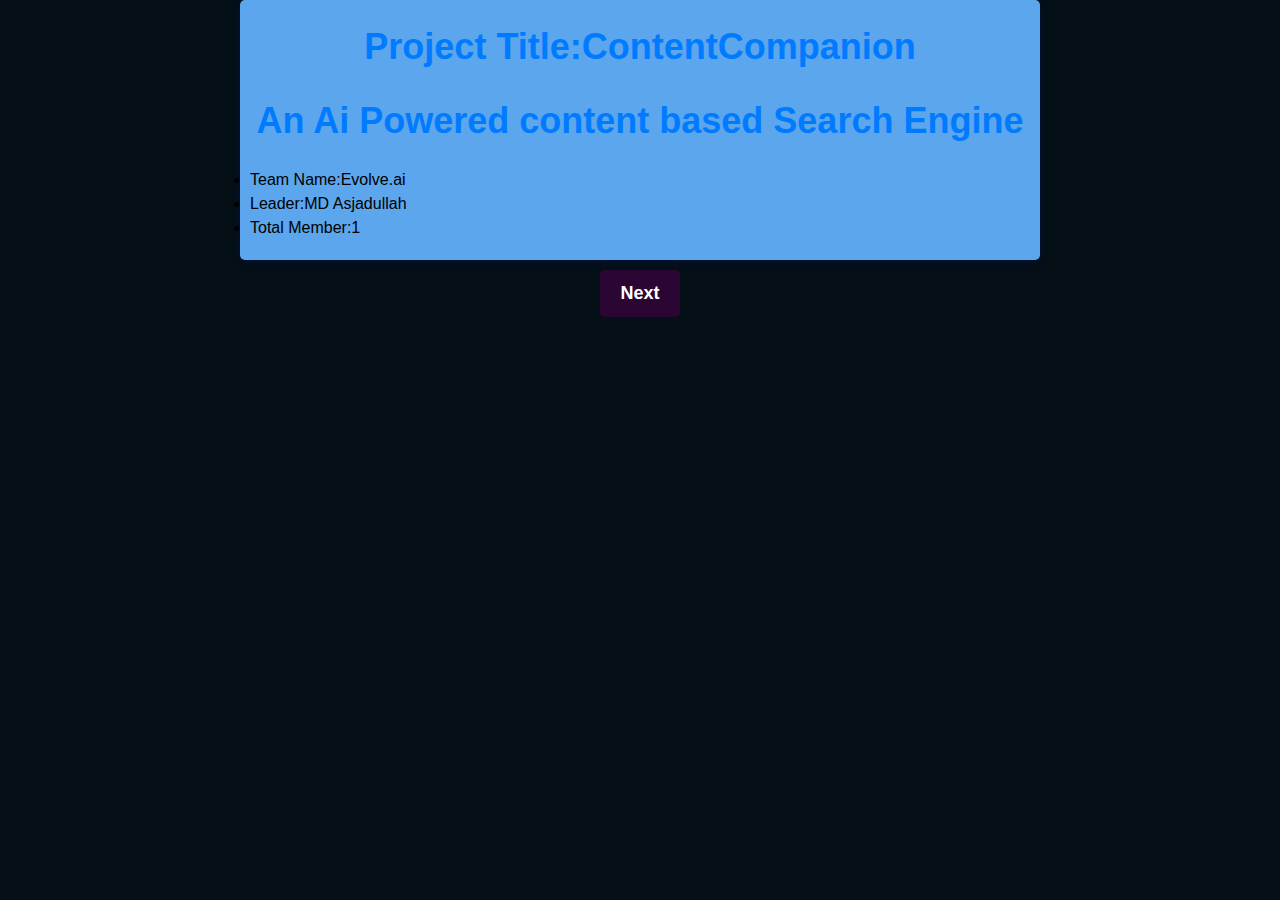
<file: index.html>
<!DOCTYPE html>
<html lang="en">
<head>
    <meta charset="UTF-8">
    <meta http-equiv="X-UA-Compatible" content="IE=edge">
    <meta name="viewport" content="width=device-width, initial-scale=1.0">
    <title>AI Presentation</title>
    <link rel="stylesheet" type="text/css" href="css/pr.css">
</head>
<body>
    <div class="page">
        <h1>Project Title:ContentCompanion</h1>
        <h2>An Ai Powered content based Search Engine</h2>
        <li>Team Name:Evolve.ai</li>
        <li>Leader:MD Asjadullah</li>
        <li>Total Member:1</li>
    </div>
    <div class="bt">
        <a href="page2.html" class="button1">Next</a>
    </div>
</body>
</html>
</file>
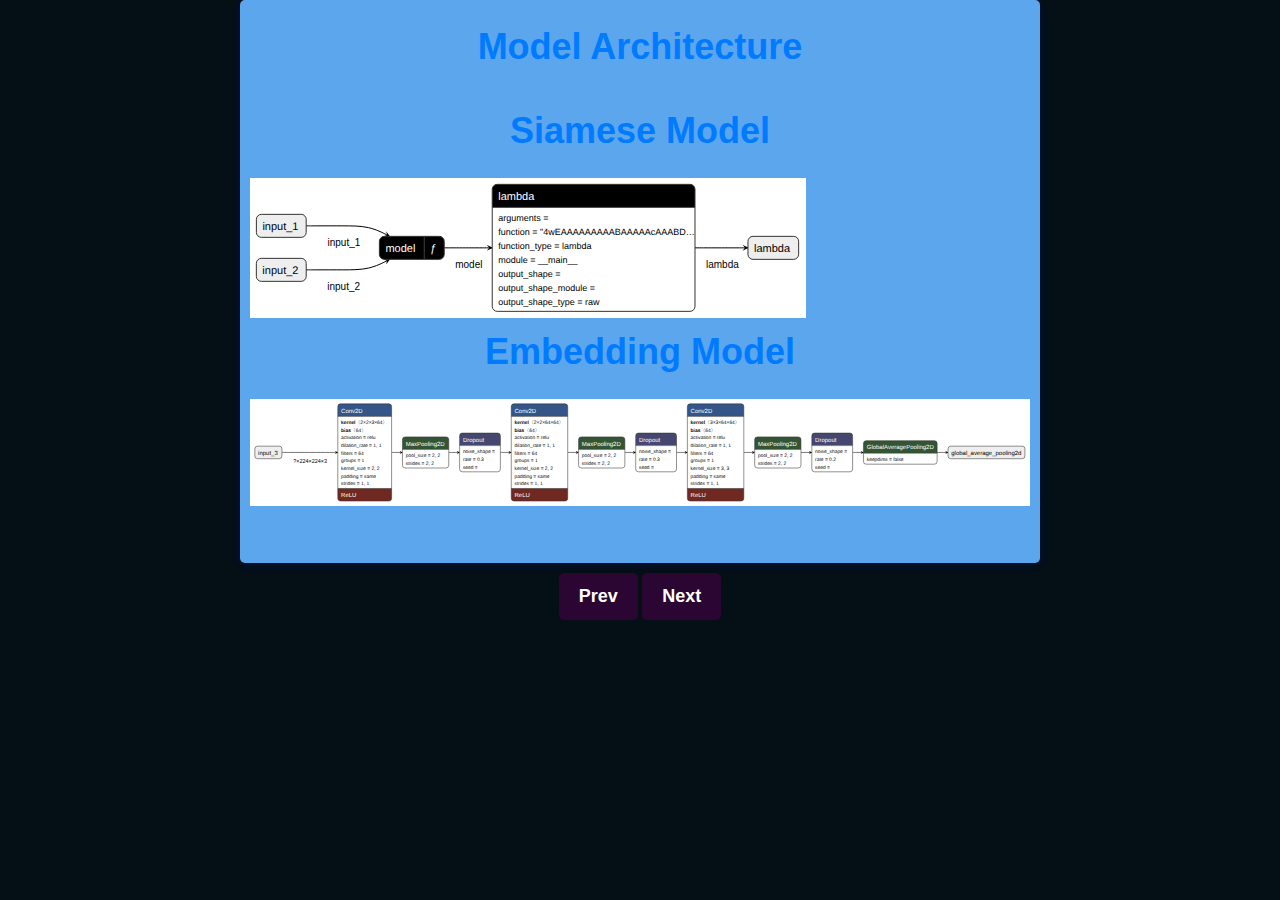
<file: arch.html>
<!DOCTYPE html>
<html lang="en">
<head>
    <meta charset="UTF-8">
    <meta http-equiv="X-UA-Compatible" content="IE=edge">
    <meta name="viewport" content="width=device-width, initial-scale=1.0">
    <title>AI Presentation</title>
    <link rel="stylesheet" type="text/css" href="css/pr.css">
</head>
<body>
    <div class="page" style="width: 800px;height: 90%vh;">
        <h1>Model Architecture</h1>
        <p> 
            <h2>Siamese Model</h2>
            <img src="arch/siamese_model.svg" style="max-width: 100%; max-height: 100%;" alt="Siamese model">

            <h2>Embedding Model</h2>
            <img src="arch/embedding_model.svg" style="max-width: 100%; max-height: 100%;" alt="Embedding model">

        </p>
    </div>
    <div class="bt">
        <a href="page4.html" class="button1">Prev</a>
        <a href="page5.html" class="button1">Next</a>
    </div>
</body>
</html>
</file>
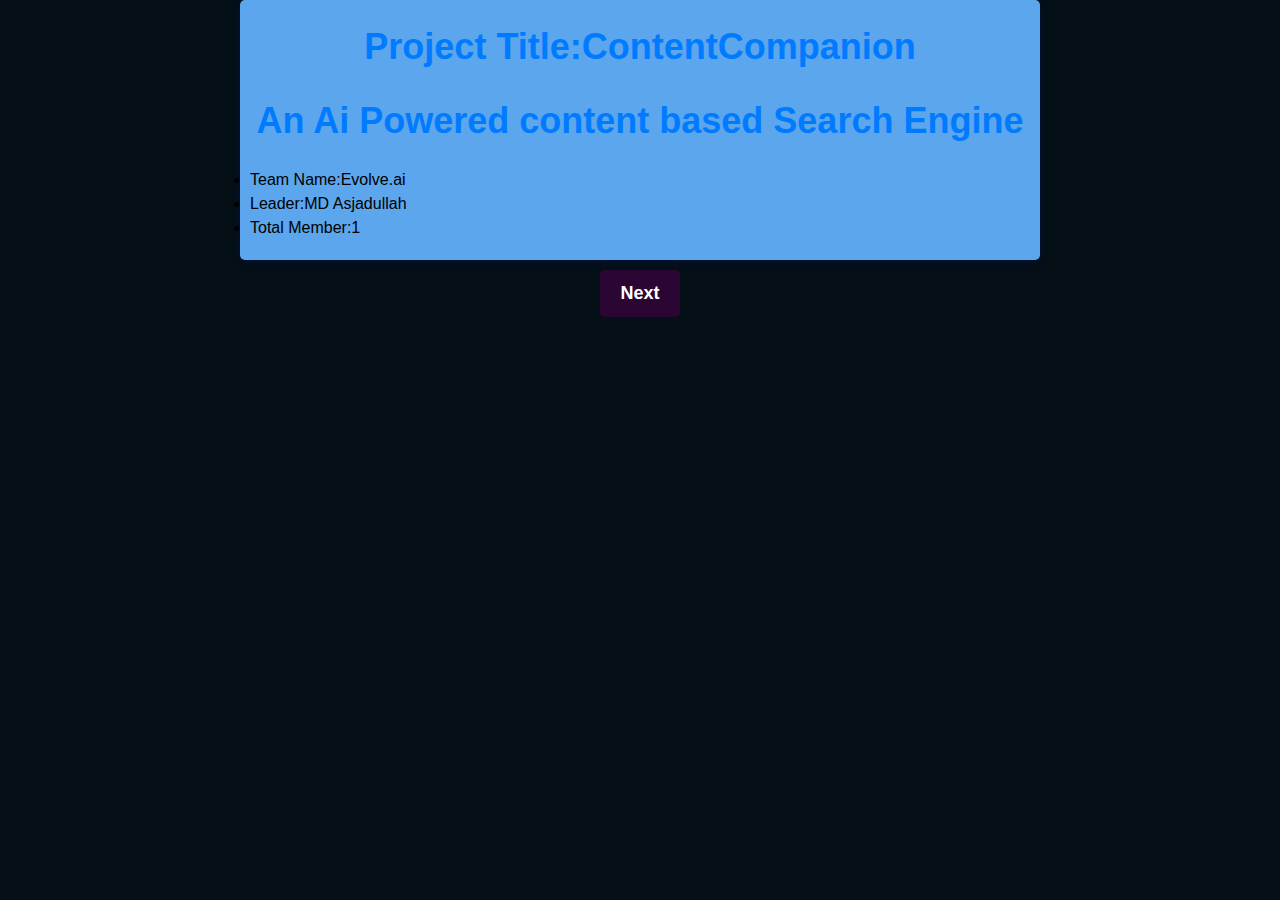
<file: page1.html>
<!DOCTYPE html>
<html lang="en">
<head>
    <meta charset="UTF-8">
    <meta http-equiv="X-UA-Compatible" content="IE=edge">
    <meta name="viewport" content="width=device-width, initial-scale=1.0">
    <title>AI Presentation</title>
    <link rel="stylesheet" type="text/css" href="css/pr.css">
</head>
<body>
    <div class="page">
        <h1>Project Title:ContentCompanion</h1>
        <h2>An Ai Powered content based Search Engine</h2>
        <li>Team Name:Evolve.ai</li>
        <li>Leader:MD Asjadullah</li>
        <li>Total Member:1</li>
    </div>
    <div class="bt">
        <a href="page2.html" class="button1">Next</a>
    </div>
</body>
</html>
</file>
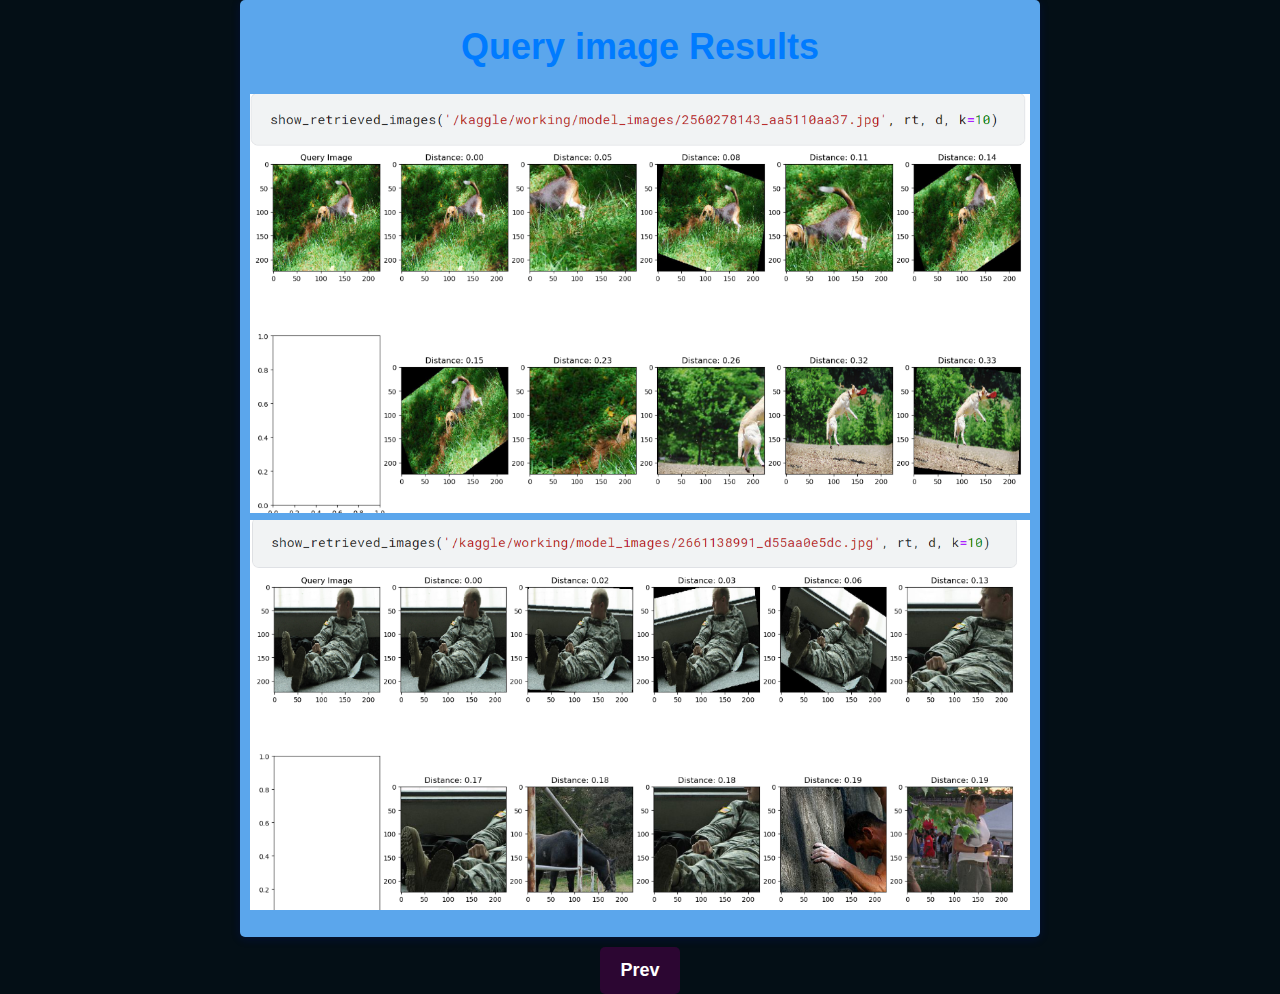
<file: page10.html>
<!DOCTYPE html>
<html lang="en">
<head>
    <meta charset="UTF-8">
    <meta http-equiv="X-UA-Compatible" content="IE=edge">
    <meta name="viewport" content="width=device-width, initial-scale=1.0">
    <title>AI Presentation</title>
    <link rel="stylesheet" type="text/css" href="css/pr.css">
</head>
<body>
    <div class="page">
        <h2>Query image Results</h2>
        <img src="img/Result1.png" style="max-width: 100%; max-height: 50%;" alt="result">
        <img src="img/Result.png" style="max-width: 100%; max-height: 50%;" alt="result">
    </div>
    <div class="bt">
        <a href="page9.html" class="button1">Prev</a>
    </div>
</body>
</html>
</file>
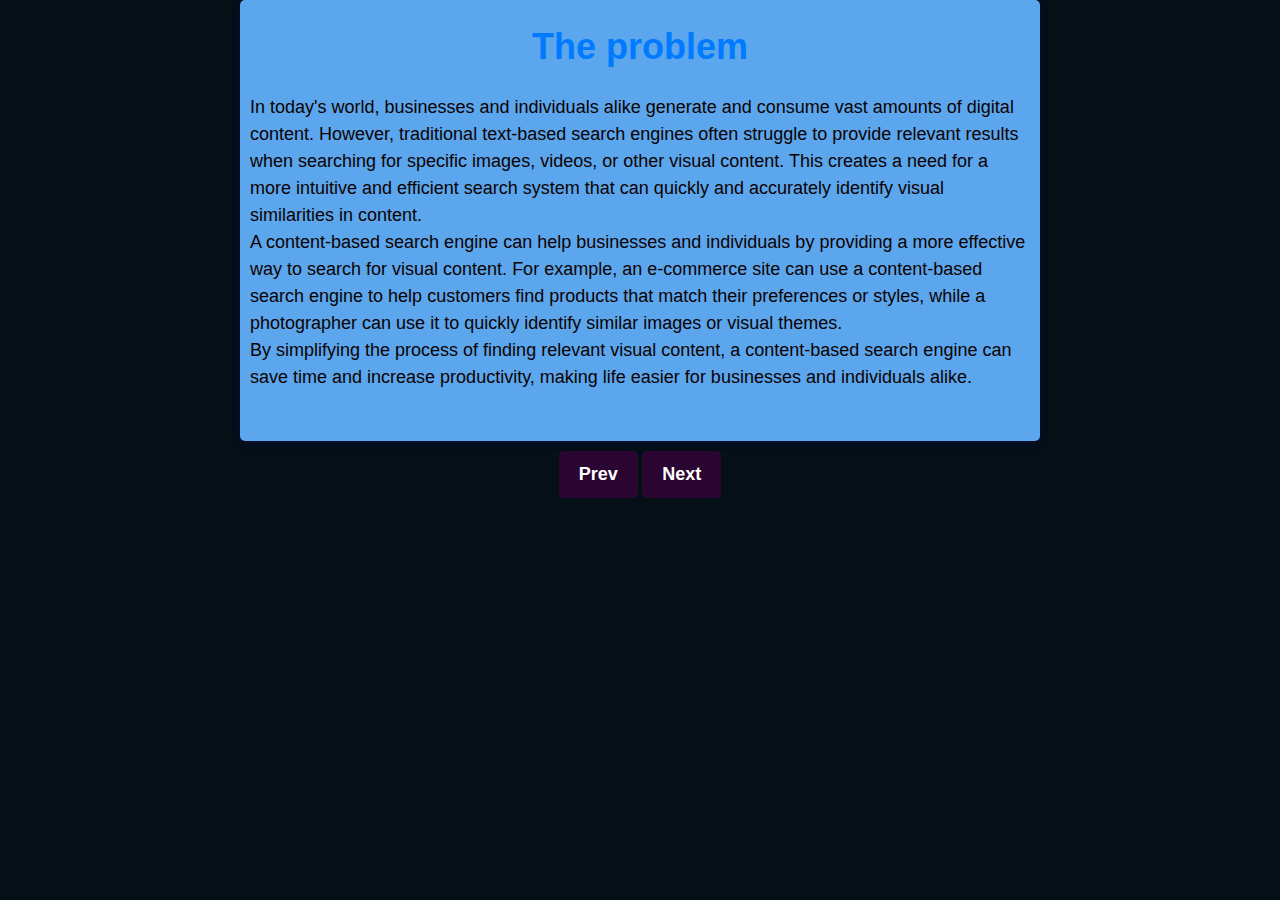
<file: page2.html>
<!DOCTYPE html>
<html lang="en">
<head>
    <meta charset="UTF-8">
    <meta http-equiv="X-UA-Compatible" content="IE=edge">
    <meta name="viewport" content="width=device-width, initial-scale=1.0">
    <title>AI Presentation</title>
    <link rel="stylesheet" type="text/css" href="css/pr.css">
</head>
<body>
    <div class="page">
        <h1>The problem</h1>
        <p>In today's world, businesses and individuals alike generate and consume vast amounts of digital content. 
        However, traditional text-based search engines often struggle to provide relevant results when searching for 
        specific images, videos, or other visual content. This creates a need for a more intuitive and efficient search
        system that can quickly and accurately identify visual similarities in content.<br>
        A content-based search engine can help businesses and individuals by providing a more effective way to search for 
        visual content. For example, an e-commerce site can use a content-based search engine to help customers find products 
        that match their preferences or styles, while a photographer can use it to quickly identify similar images or visual themes.
        <br>By simplifying the process of finding relevant visual content, a content-based search engine can save time and increase 
        productivity, making life easier for businesses and individuals alike.</p>
    </div>
    <div class="bt">
        <a href="index.html" class="button1">Prev</a>
        <a href="page3.html" class="button1">Next</a>
    </div>
</body>
</html>
</file>
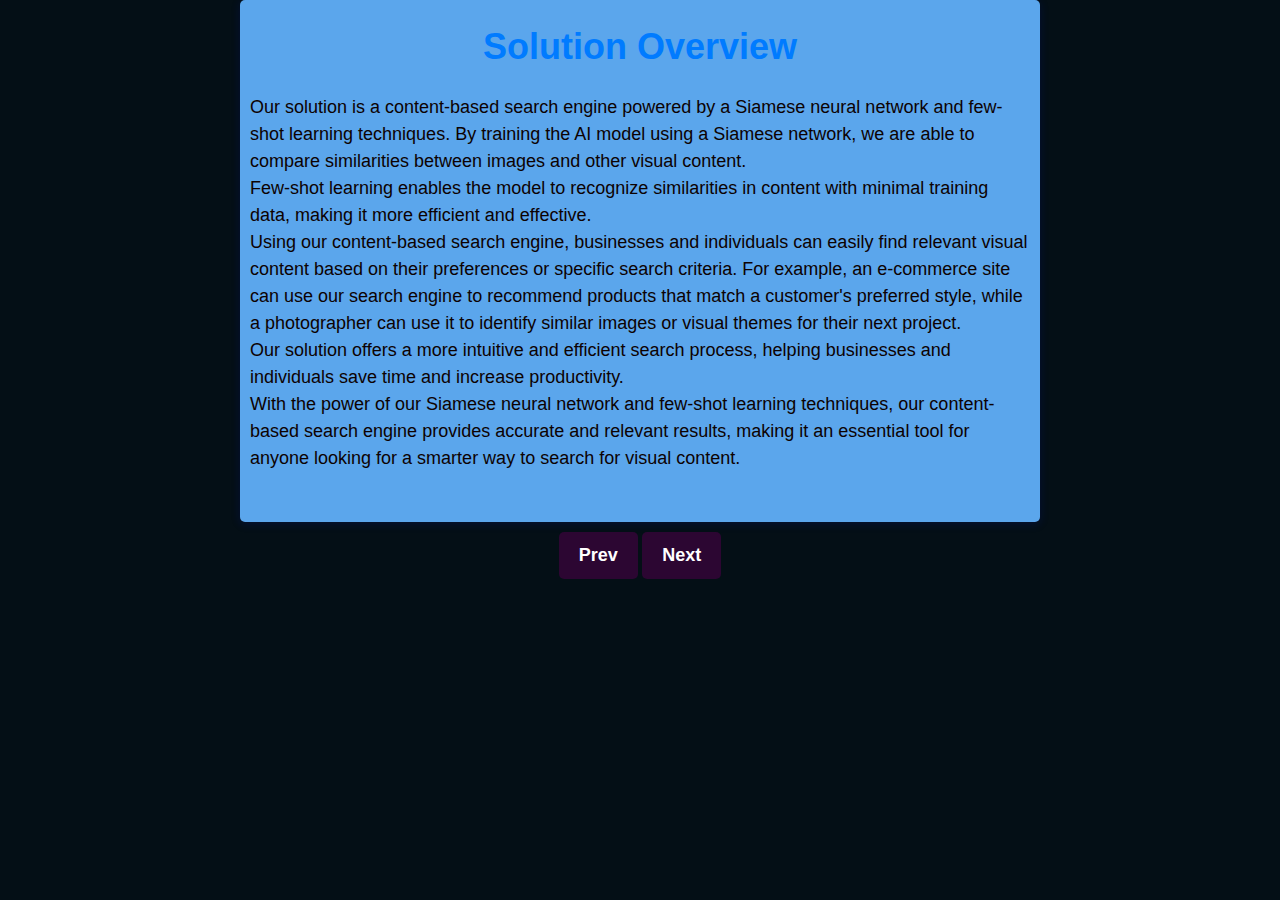
<file: page3.html>
<!DOCTYPE html>
<html lang="en">
<head>
    <meta charset="UTF-8">
    <meta http-equiv="X-UA-Compatible" content="IE=edge">
    <meta name="viewport" content="width=device-width, initial-scale=1.0">
    <title>AI Presentation</title>
    <link rel="stylesheet" type="text/css" href="css/pr.css">
</head>
<body>
    <div class="page">
        <h1>Solution Overview</h1>
        <p>Our solution is a content-based search engine powered by a Siamese neural network and 
            few-shot learning techniques. By training the AI model using a Siamese network, we are able to compare 
            similarities between images and other visual content. <br>Few-shot learning enables the model to recognize 
            similarities in content with minimal training data, making it more efficient and effective.<br>
            Using our content-based search engine, businesses and individuals can easily find relevant visual content 
            based on their preferences or specific search criteria. For example, an e-commerce site can use our search 
            engine to recommend products that match a customer's preferred style, while a photographer can use it to 
            identify similar images or visual themes for their next project.<br>
            Our solution offers a more intuitive and efficient search process, helping businesses and individuals save 
            time and increase productivity. <br>With the power of our Siamese neural network and few-shot learning techniques, 
            our content-based search engine provides accurate and relevant results, making it an essential tool for anyone 
            looking for a smarter way to search for visual content.</p>
    </div>
    <div class="bt">
        <a href="page2.html" class="button1">Prev</a>
        <a href="page4.html" class="button1">Next</a>
    </div>
</body>
</html>
</file>
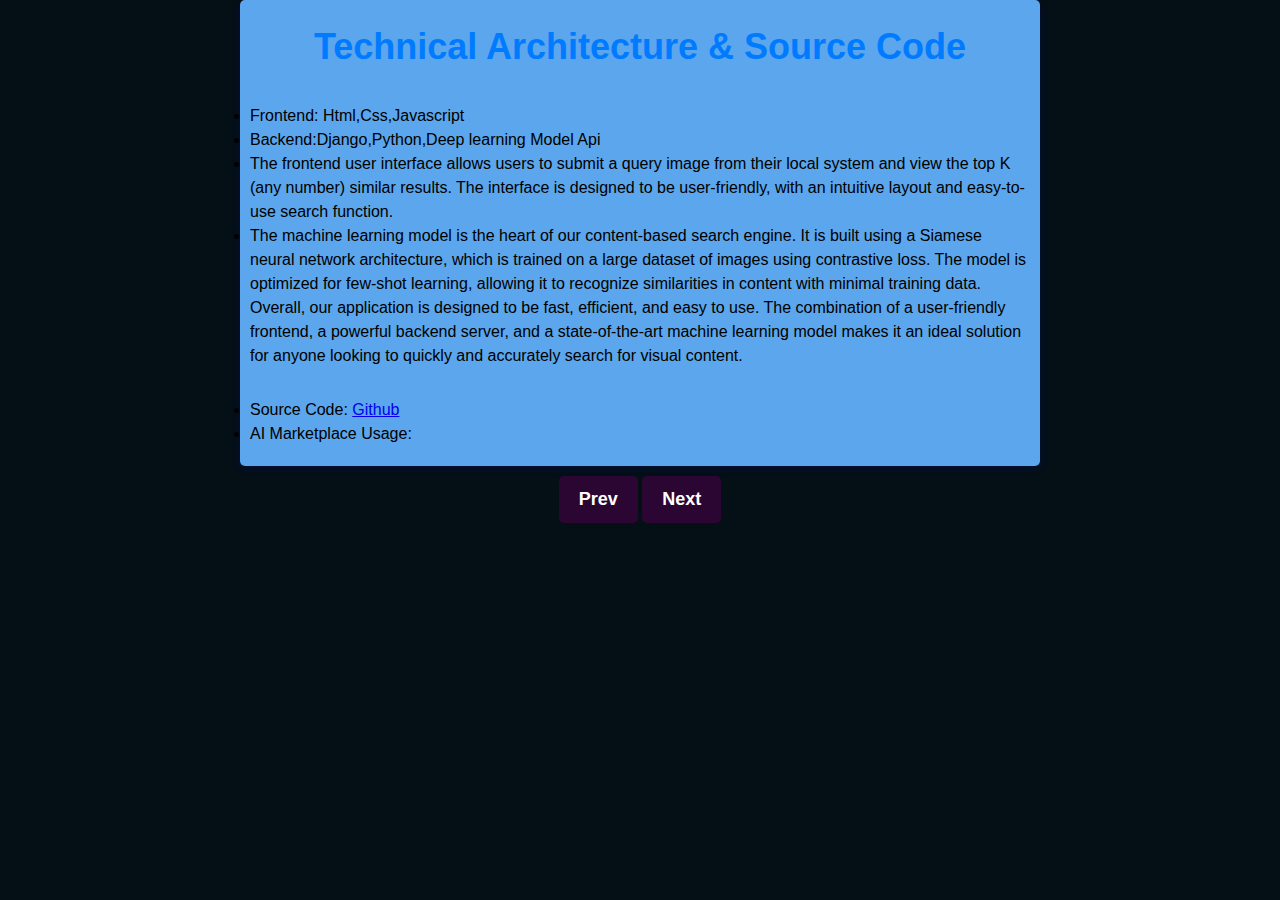
<file: page4.html>
<!DOCTYPE html>
<html lang="en">
<head>
    <meta charset="UTF-8">
    <meta http-equiv="X-UA-Compatible" content="IE=edge">
    <meta name="viewport" content="width=device-width, initial-scale=1.0">
    <title>AI Presentation</title>
    <link rel="stylesheet" type="text/css" href="css/pr.css">
</head>
<body>
    <div class="page">
        <h1>Technical Architecture & Source Code</h1>
        <p> <li>Frontend: Html,Css,Javascript</li>
            <li>Backend:Django,Python,Deep learning Model Api</li>
            <li>The frontend user interface allows users to submit a query image from their local system and view the 
            top K (any number) similar results. The interface is designed to be user-friendly, with an intuitive 
            layout and easy-to-use search function.</li>
            <li>The machine learning model is the heart of our content-based search engine. It is built using a Siamese neural 
            network architecture, which is trained on a large dataset of images using contrastive loss. The model is
             optimized for few-shot learning, allowing it to recognize similarities in content with minimal training data.
             </li>
            Overall, our application is designed to be fast, efficient, and easy to use. The combination of a user-friendly 
            frontend, a powerful backend server, and a state-of-the-art machine learning model makes it an ideal solution 
            for anyone looking to quickly and accurately search for visual content.
        </p>
        <li>Source Code: 
            <a href="https://github.com/asjad895/Image_based_search_Engine">Github</a> 
        </li>
        <li>AI Marketplace Usage:</li>
    </div>
    <div class="bt">
        <a href="page3.html" class="button1">Prev</a>
        <a href="arch.html" class="button1">Next</a>
    </div>
</body>
</html>
</file>
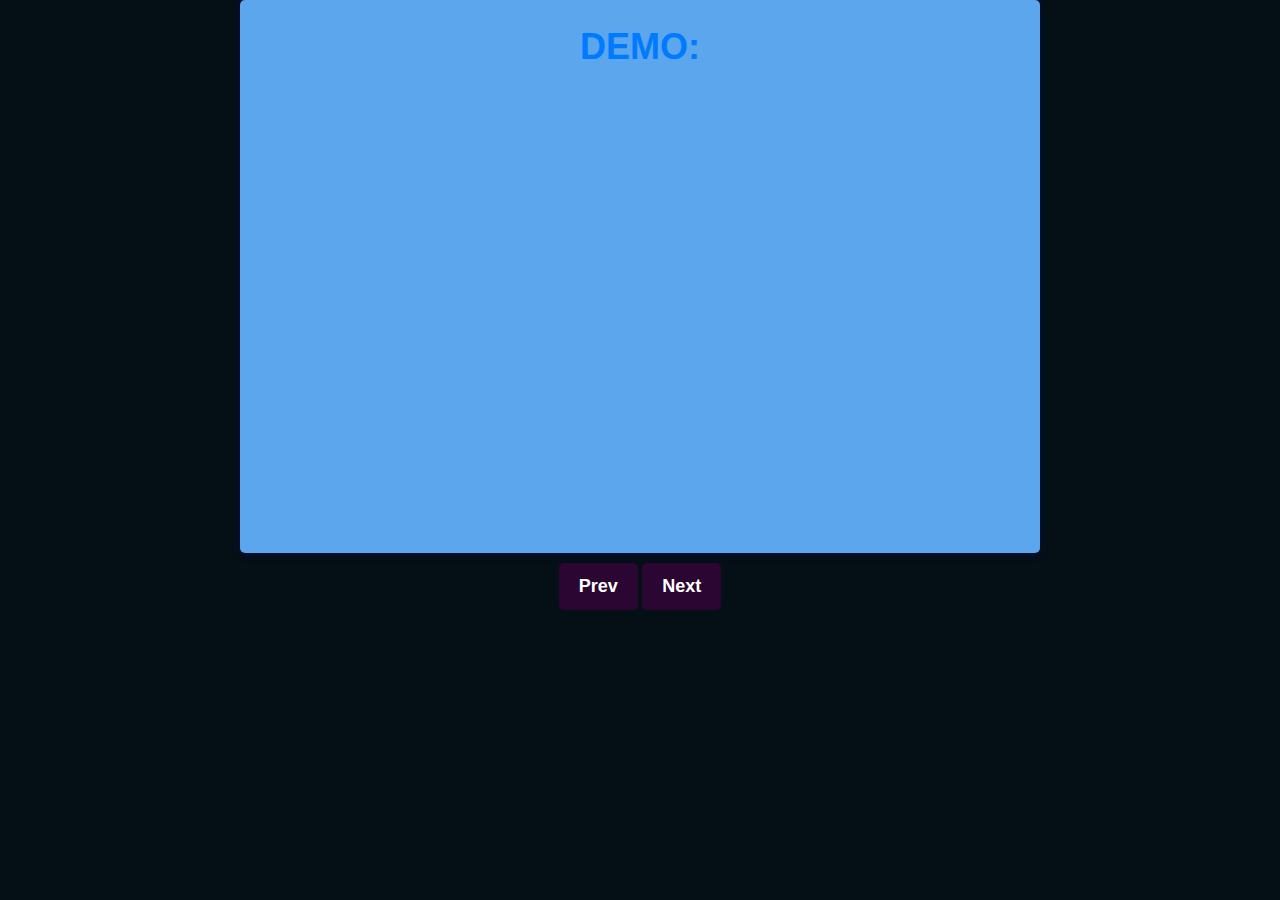
<file: page5.html>
<!DOCTYPE html>
<html lang="en">
<head>
    <meta charset="UTF-8">
    <meta http-equiv="X-UA-Compatible" content="IE=edge">
    <meta name="viewport" content="width=device-width, initial-scale=1.0">
    <title>AI Presentation</title>
    <link rel="stylesheet" type="text/css" href="css/pr.css">
</head>
<body>
    <div class="page">
        <h1>DEMO:</h1>
        <div class="video-container">
            <iframe src="https://www.youtube.com/watch?v=kjKQMOpdZyU" frameborder="0" allowfullscreen></iframe>
        </div>
    </div>
    <div class="bt">
        <a href="arch.html" class="button1">Prev</a>
        <a href="page6.html" class="button1">Next</a>
    </div>
</body>
</html>
</file>
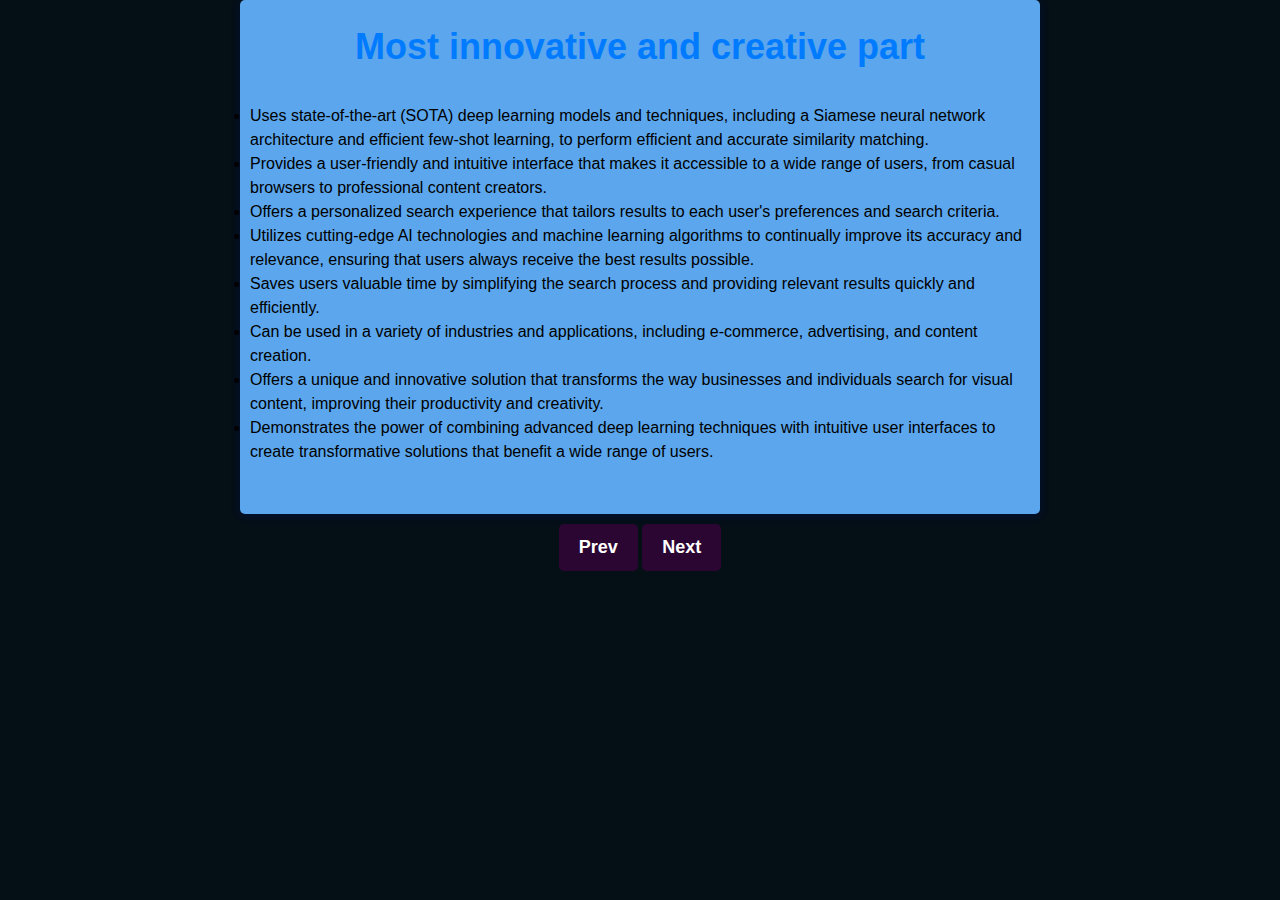
<file: page6.html>
<!DOCTYPE html>
<html lang="en">
<head>
    <meta charset="UTF-8">
    <meta http-equiv="X-UA-Compatible" content="IE=edge">
    <meta name="viewport" content="width=device-width, initial-scale=1.0">
    <title>AI Presentation</title>
    <link rel="stylesheet" type="text/css" href="css/pr.css">
</head>
<body>
    <div class="page">
        <h1>Most innovative and creative part</h1>
        <p>
            <li>Uses state-of-the-art (SOTA) deep learning models and techniques, including a Siamese neural network 
                architecture and efficient few-shot learning, to perform efficient and accurate similarity matching.</li>
            <li>Provides a user-friendly and intuitive interface that makes it accessible to a wide range of users, 
                from casual browsers to professional content creators.</li>
            <li>Offers a personalized search experience that tailors results to each user's preferences and search criteria.</li>
            <li>Utilizes cutting-edge AI technologies and machine learning algorithms to continually improve its accuracy and 
                relevance, ensuring that users always receive the best results possible.</li>
            <li>Saves users valuable time by simplifying the search process and providing relevant results quickly and efficiently.</li>
            <li> Can be used in a variety of industries and applications, including e-commerce, advertising, and content creation.</li>
            <li>Offers a unique and innovative solution that transforms the way businesses and individuals search for visual 
                content, improving their productivity and creativity.</li>
            <li>Demonstrates the power of combining advanced deep learning techniques with intuitive user interfaces to create transformative solutions that benefit a wide range of users.</li>
        </p>
    </div>
    <div class="bt">
        <a href="page5.html" class="button1">Prev</a>
        <a href="page7.html" class="button1">Next</a>
    </div>
</body>
</html>
</file>
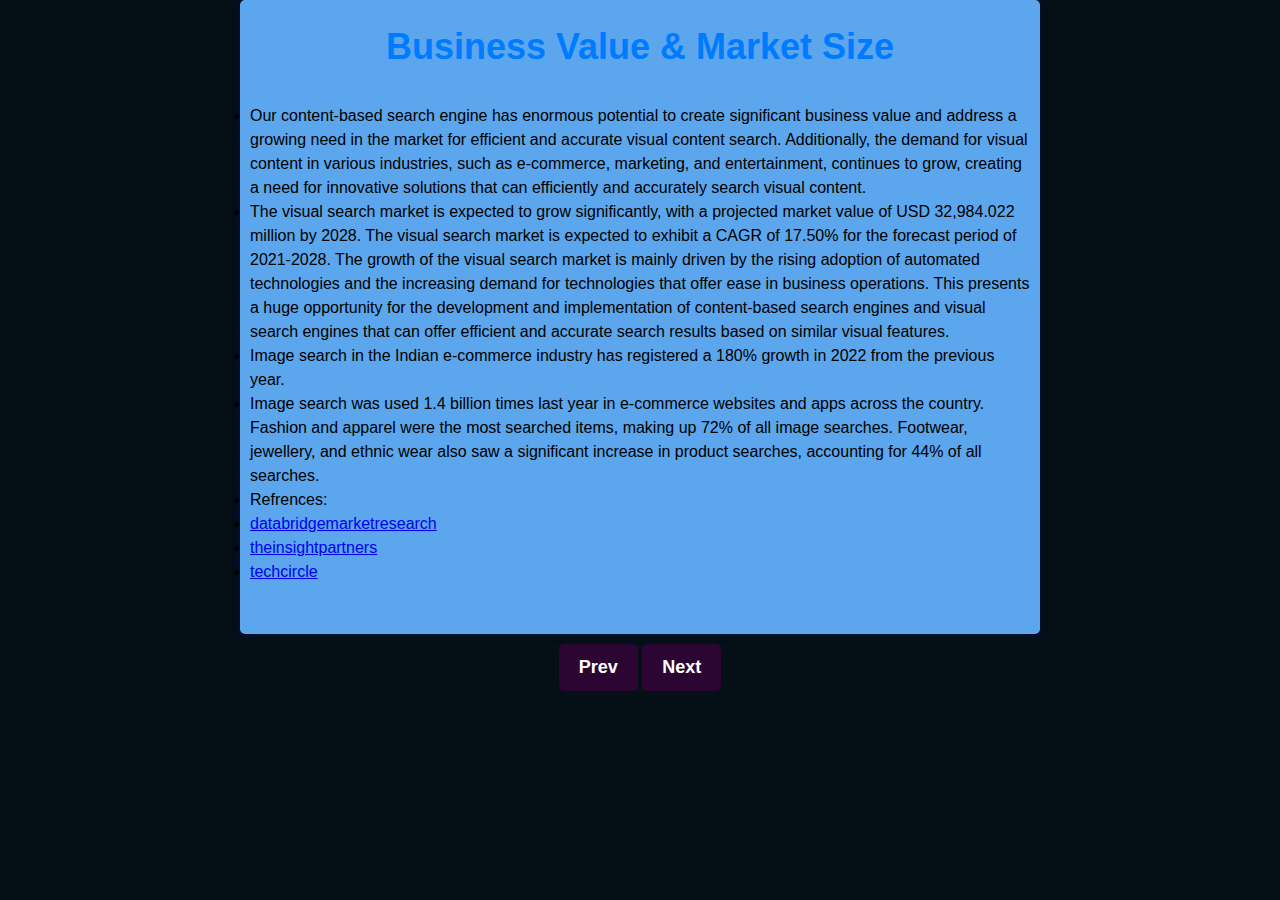
<file: page7.html>
<!DOCTYPE html>
<html lang="en">
<head>
    <meta charset="UTF-8">
    <meta http-equiv="X-UA-Compatible" content="IE=edge">
    <meta name="viewport" content="width=device-width, initial-scale=1.0">
    <title>AI Presentation</title>
    <link rel="stylesheet" type="text/css" href="css/pr.css">
</head>
<body>
    <div class="page">
        <h1>Business Value & Market Size</h1>
        <p>   
            <li>Our content-based search engine has enormous potential to create significant business value and address 
                a growing need in the market for efficient and accurate visual content search. Additionally, the demand 
                for visual content in various industries, such as e-commerce, marketing, and entertainment, continues to grow, 
                creating a need for innovative solutions that can efficiently and accurately search visual content.</li>
            <li> The visual search market is expected to grow significantly, with a projected market value of USD 32,984.022
                million by 2028. The visual search market is expected to exhibit a CAGR of 17.50% for the forecast period of 
                2021-2028. The growth of the visual search market is mainly driven by the rising adoption of automated 
                technologies and the increasing demand for technologies that offer ease in business operations. 
                This presents a huge opportunity for the development and implementation of content-based search engines and
                 visual search engines that can offer efficient and accurate search results based on similar visual features.</li>
            <li> Image search in the Indian e-commerce industry has registered a 180% growth in 2022 from the previous year.</li>
            <li> Image search was used 1.4 billion times last year in e-commerce websites and apps across the country. 
                Fashion and apparel were the most searched items, making up 72% of all image searches. Footwear, jewellery,
                 and ethnic wear also saw a significant increase in product searches, accounting for 44% of all searches.</li>
            <li>Refrences:
                <li> <a href="https://www.databridgemarketresearch.com/reports/global-visual-search-market">databridgemarketresearch</a></li>
                <li> <a href="https://www.theinsightpartners.com/reports/visual-search-market">theinsightpartners</a></li>
                <li> <a href="https://www.techcircle.in/2023/02/16/image-search-in-india-s-e-commerce-registers-180-growth-says-study">techcircle</a></li>
            </li>
        </p>
    </div>
    <div class="bt">
        <a href="page6.html" class="button1">Prev</a>
        <a href="page8.html" class="button1">Next</a>
    </div>
</body>
</html>
</file>
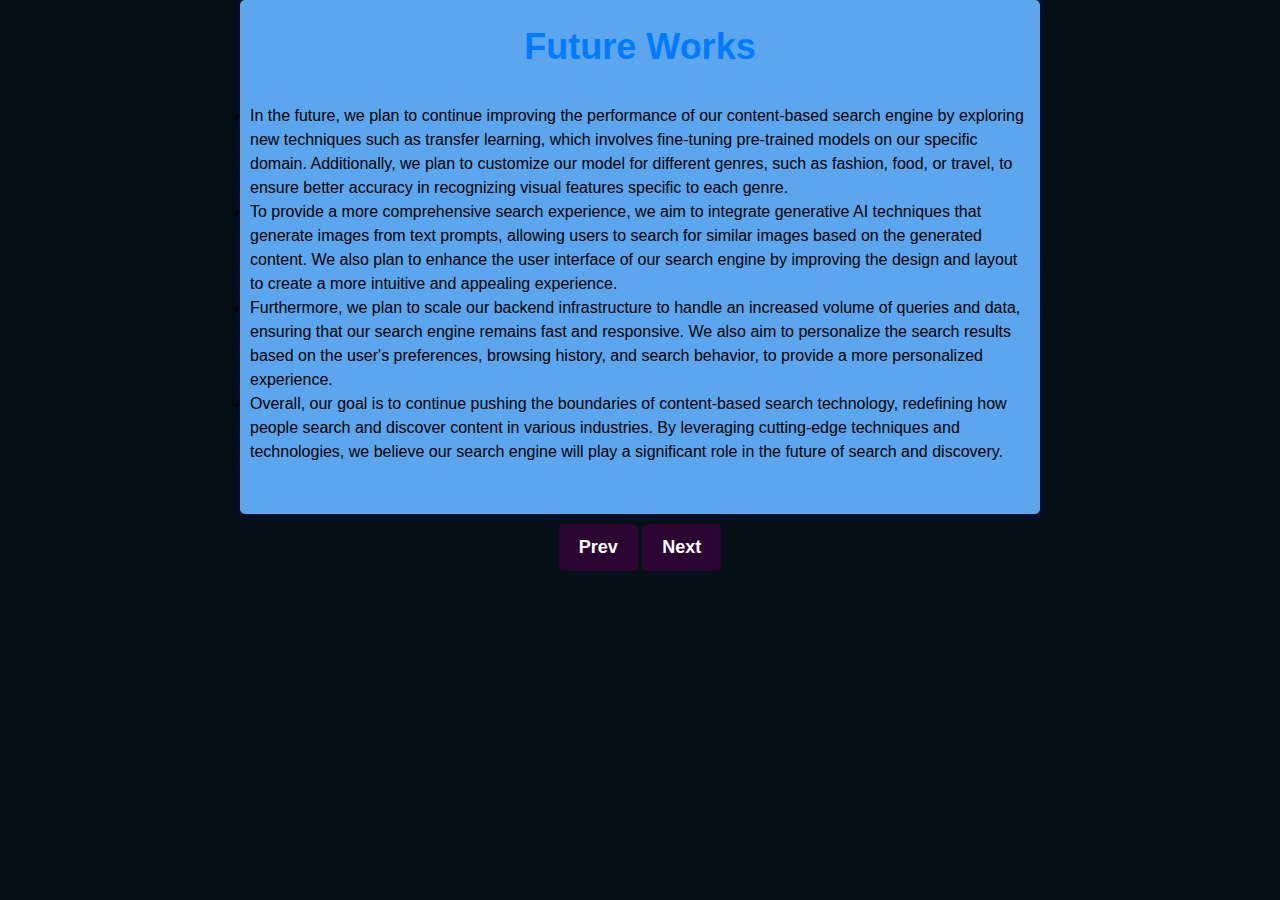
<file: page8.html>
<!DOCTYPE html>
<html lang="en">
<head>
    <meta charset="UTF-8">
    <meta http-equiv="X-UA-Compatible" content="IE=edge">
    <meta name="viewport" content="width=device-width, initial-scale=1.0">
    <title>AI Presentation</title>
    <link rel="stylesheet" type="text/css" href="css/pr.css">
</head>
<body>
    <div class="page">
        <h1>Future Works</h1>
        <p>
            <li>In the future, we plan to continue improving the performance of our content-based search engine by exploring new
                techniques such as transfer learning, which involves fine-tuning pre-trained models on our specific domain. 
                Additionally, we plan to customize our model for different genres, such as fashion, food, or travel, 
                to ensure better accuracy in recognizing visual features specific to each genre.</li>
            <li>To provide a more comprehensive search experience, we aim to integrate generative AI techniques that generate 
                images from text prompts, allowing users to search for similar images based on the generated content. 
                We also plan to enhance the user interface of our search engine by improving the design and layout to create a
                more intuitive and appealing experience.</li>
            <li>Furthermore, we plan to scale our backend infrastructure to handle an increased volume of queries and data, 
                ensuring that our search engine remains fast and responsive. We also aim to personalize the search results based 
                on the user's preferences, browsing history, and search behavior, to provide a more personalized experience.</li>
            <li> Overall, our goal is to continue pushing the boundaries of content-based search technology, redefining how people
                search and discover content in various industries. By leveraging cutting-edge techniques and technologies, 
                we believe our search engine will play a significant role in the future of search and discovery.</li>
        </p>
    </div>
    <div class="bt">
        <a href="page7.html" class="button1">Prev</a>
        <a href="page9.html" class="button1">Next</a>
    </div>
</body>
</html>
</file>
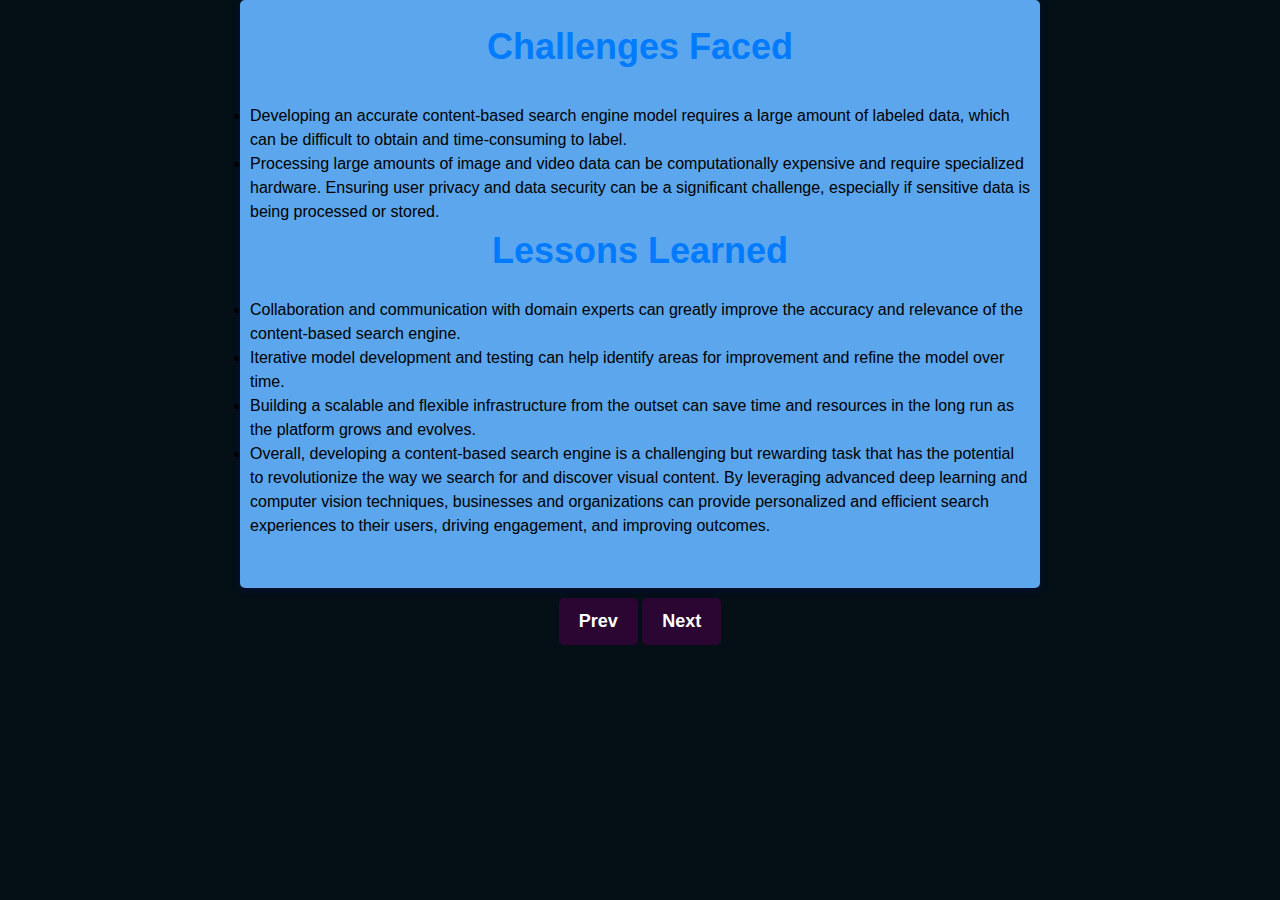
<file: page9.html>
<!DOCTYPE html>
<html lang="en">
<head>
    <meta charset="UTF-8">
    <meta http-equiv="X-UA-Compatible" content="IE=edge">
    <meta name="viewport" content="width=device-width, initial-scale=1.0">
    <title>AI Presentation</title>
    <link rel="stylesheet" type="text/css" href="css/pr.css">
</head>
<body>
    <div class="page">
        <h1>Challenges Faced</h1>
        <p>
            <li>Developing an accurate content-based search engine model requires a large amount of labeled data, which 
            can be difficult to obtain and time-consuming to label.</li>
            <li>Processing large amounts of image and video data can be computationally expensive and require specialized 
                hardware. Ensuring user privacy and data security can be a significant challenge, especially if sensitive data
                 is being processed or stored.</li>
        <h1>Lessons Learned</h1>
        <li>Collaboration and communication with domain experts can greatly improve the accuracy and relevance of the content-based search engine.</li> 
        <li>Iterative model development and testing can help identify areas for improvement and refine the model over time.</li>
         <li>Building a scalable and flexible infrastructure from the outset can save time and resources in the long run as
             the platform grows and evolves. </li>
        <li>Overall, developing a content-based search engine is a challenging but rewarding task that has the potential to 
            revolutionize the way we search for and discover visual content. By leveraging advanced deep learning and computer
             vision techniques, businesses and organizations can provide personalized and efficient search experiences to their users, driving engagement, and improving 
            outcomes.</li>
        </p>
    </div>
    <div class="bt">
        <a href="page8.html" class="button1">Prev</a>
        <a href="page10.html" class="button1">Next</a>
    </div>
</body>
</html>
</file>
<file: css/pr.css>
body {
    background-color: #040f16;
    font-family: Arial, sans-serif;
    font-size: 16px;
    line-height: 1.5;
    margin: 0;
    padding: 0;
}

.page {
    max-width: 800px;
    margin: 0 auto;
    padding: 20px 10px;
    background-color: rgb(91, 166, 236);
    box-shadow: 0 2px 10px rgba(8, 25, 179, 0.2);
    box-sizing: border-box;
    border-radius:5px;
}

h1,h2 {
    font-size: 36px;
    font-weight: bold;
    margin: 0 0 20px;
    color: #007bff;
    text-align: center;
}

p {
    font-size: 18px;
    margin: 0 0 30px;
    color: #0d0202;
}
.bt{
    text-align: center;
}

.button1 {
    display: inline-block;
    background-color: #2c0632;
    color: #fff;
    font-size: 18px;
    font-weight: bold;
    text-align: center;
    text-decoration: none;
    padding: 10px 20px;
    border-radius: 5px;
    transition: background-color 0.3s ease;
    margin-top: 10px;
}

.button1:hover {
    background-color: #0062cc;
}

.video-container {
    position: relative;
    padding-bottom: 56.25%; /* 16:9 aspect ratio */
    height: 0;
}

.video-container iframe {
    position: absolute;
    top: 0;
    left: 0;
    width: 100%;
    height: 100%;
}
</file>
